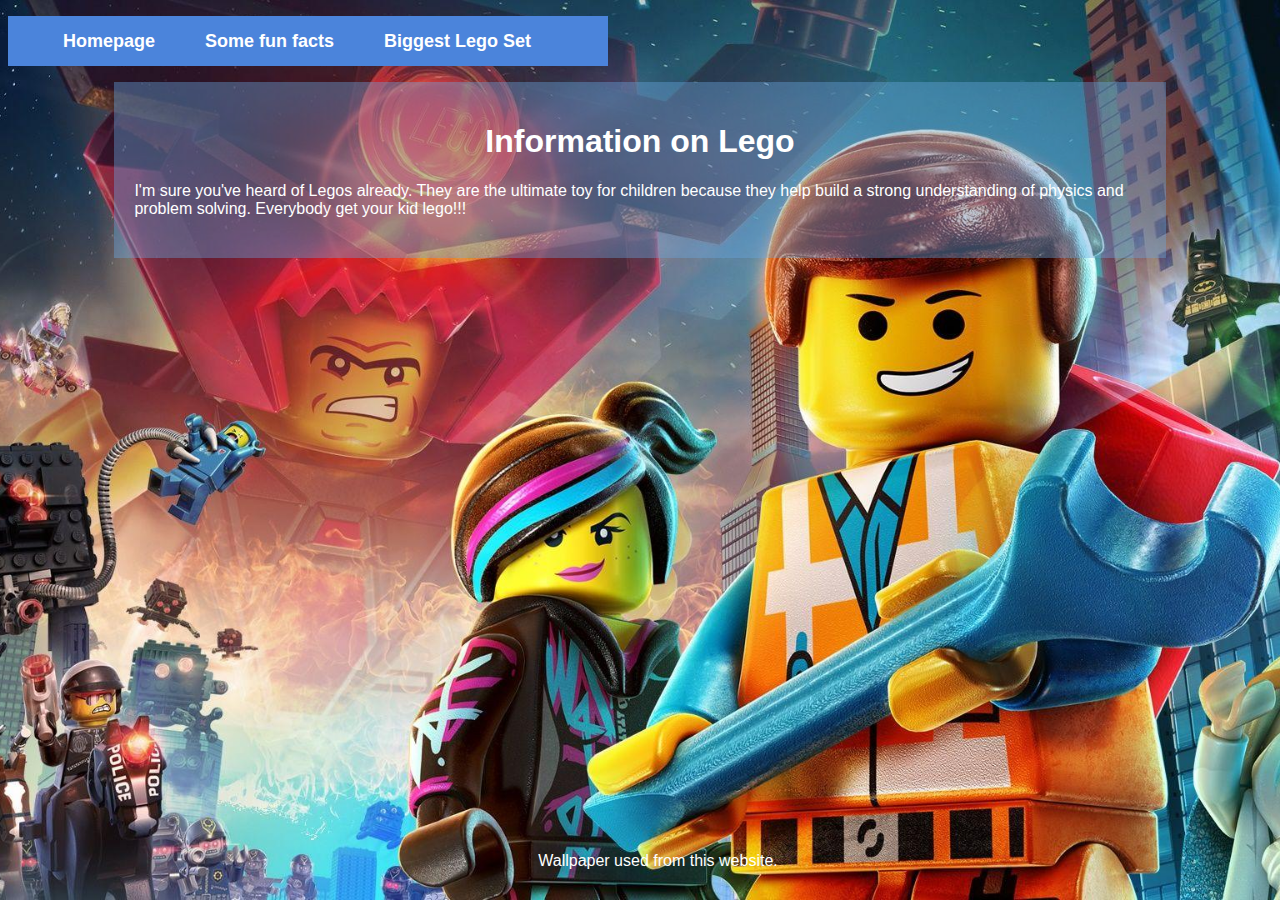
<file: LegoWebsiteEzizHezretov/index.html>
<!DOCTYPE html>
<html>
<head>
    <title>Lego Information</title>
    <link rel="stylesheet" href="style.css">
</head>
<header>
    <nav>
        <ul>
            <li><a href="index.html">Homepage</a></li>
            <li><a href="page2.html">Some fun facts</a></li>
            <li><a href="page3.html">Biggest Lego Set</a></li>
        </ul>
    </nav>
</header>
<body>
    <div class="wrapper">
        <h1>Information on Lego</h1>
        <p>I'm sure you've heard of Legos already. They are the ultimate toy for children because they help build a strong understanding of physics and problem solving. Everybody get your kid lego!!!</p>
    </div>
</body>
<footer>
    <p>Wallpaper used from <a href="https://wallpapercave.com/the-lego-movie-wallpapers" target="_blank">this website</a>.</p>
</footer>
</html>
</file>
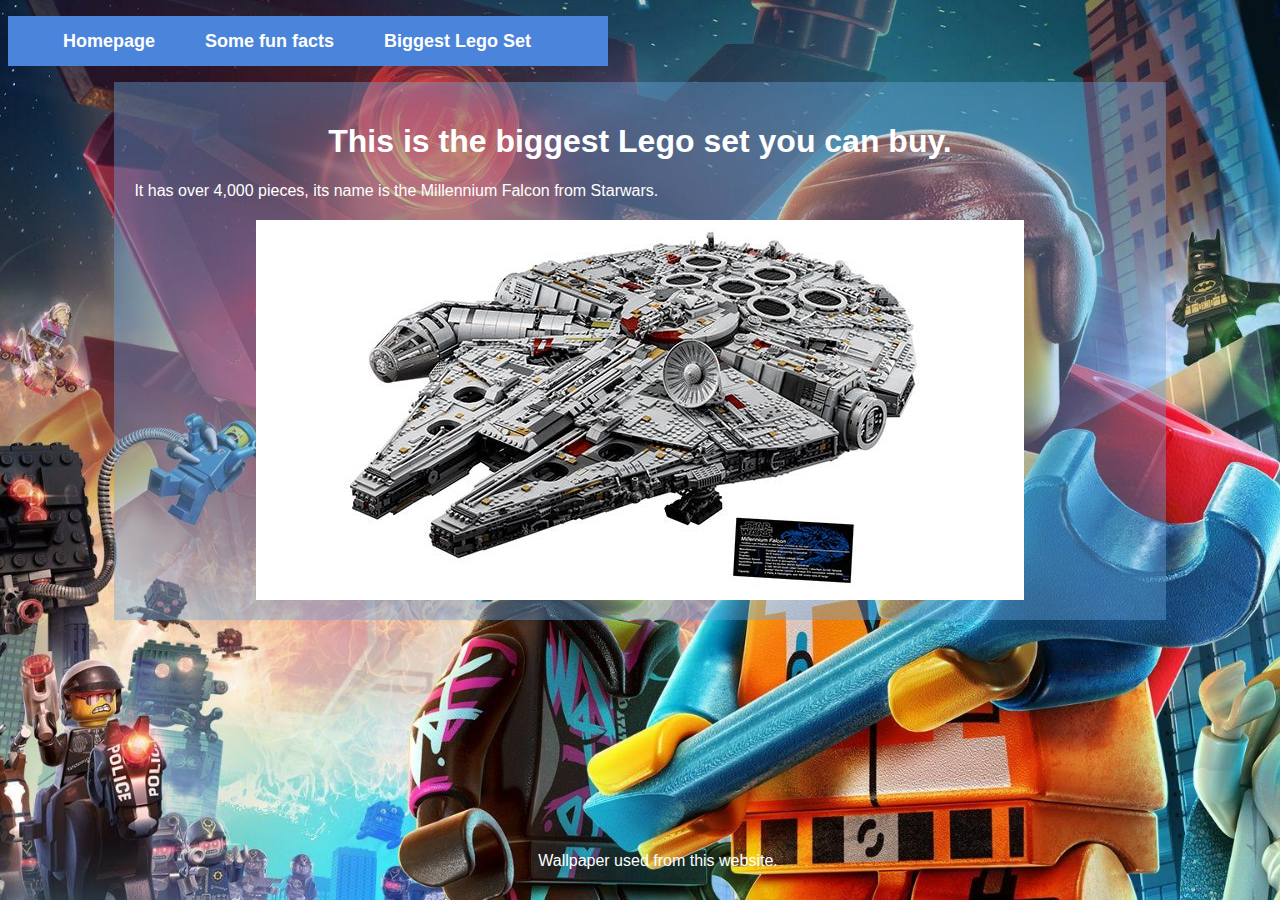
<file: LegoWebsiteEzizHezretov/page3.html>
<!DOCTYPE html>
<html>
<head>
    <title>Lego Set Example</title>
    <link rel="stylesheet" href="style.css">
</head>
<header>
    <nav>
        <ul>
            <li><a href="index.html">Homepage</a></li>
            <li><a href="page2.html">Some fun facts</a></li>
            <li><a href="page3.html">Biggest Lego Set</a></li>
        </ul>
    </nav>
</header>
<body>
    <div class="wrapper">
        <h1>This is the biggest Lego set you can buy.</h1>
        <p>It has over 4,000 pieces, its name is the Millennium Falcon from Starwars.</p>
        <img src="lego-image.jpg" alt="Biggest Lego Set" class="hover-image">
    </div>
</body>
<footer>
    <p>Wallpaper used from <a href="https://wallpapercave.com/the-lego-movie-wallpapers" target="_blank">this website</a>.</p>
</footer>
</html>
</file>
<file: LegoWebsiteEzizHezretov/style.css>
nav ul {
    list-style-type: none;
    background-color: #4b84db;
    display: flex;
    height: 50px;
    align-items: center;
    width: 560px;
}

nav ul li {
    margin-right: 20px;
}

nav ul li a {
    color: white;
    text-decoration: none;
    padding: 15px;
    font-size: 18px;
    font-weight: bold;
}

body {
    font-family: Arial, sans-serif;
    background-color: #ffffff;
    background: url('wallpaper1.jpg') no-repeat center center fixed;
    background-size: cover;
    color: #ffffff;
}

.wrapper {
    margin: auto;
    width: 80%;
    padding: 20px;
    background-color: rgb(104, 167, 226, 0.4);
}

h1 {
    font-size: 2em;
    text-align: center;
}

p {
    font-size: 16px;
    margin-bottom: 20px;
}

.hover-image {
    transition: transform 0.3s ease, filter 0.3s ease;
    display: block;
    margin: 0 auto;
}

.hover-image:hover {
    transform: scale(1.1); 
    filter: brightness(1.2);
}

footer {
    position: absolute;
    bottom: 0;
    width: 100%;
    text-align: center;
    padding: 10px;
    background-color: rgb(104, 167, 226, 0);
    color: white;
    font-size: 14px;
}

footer a {
    color: white;
    text-decoration: none;
}

footer a:hover {
    text-decoration: underline;
}
</file>
